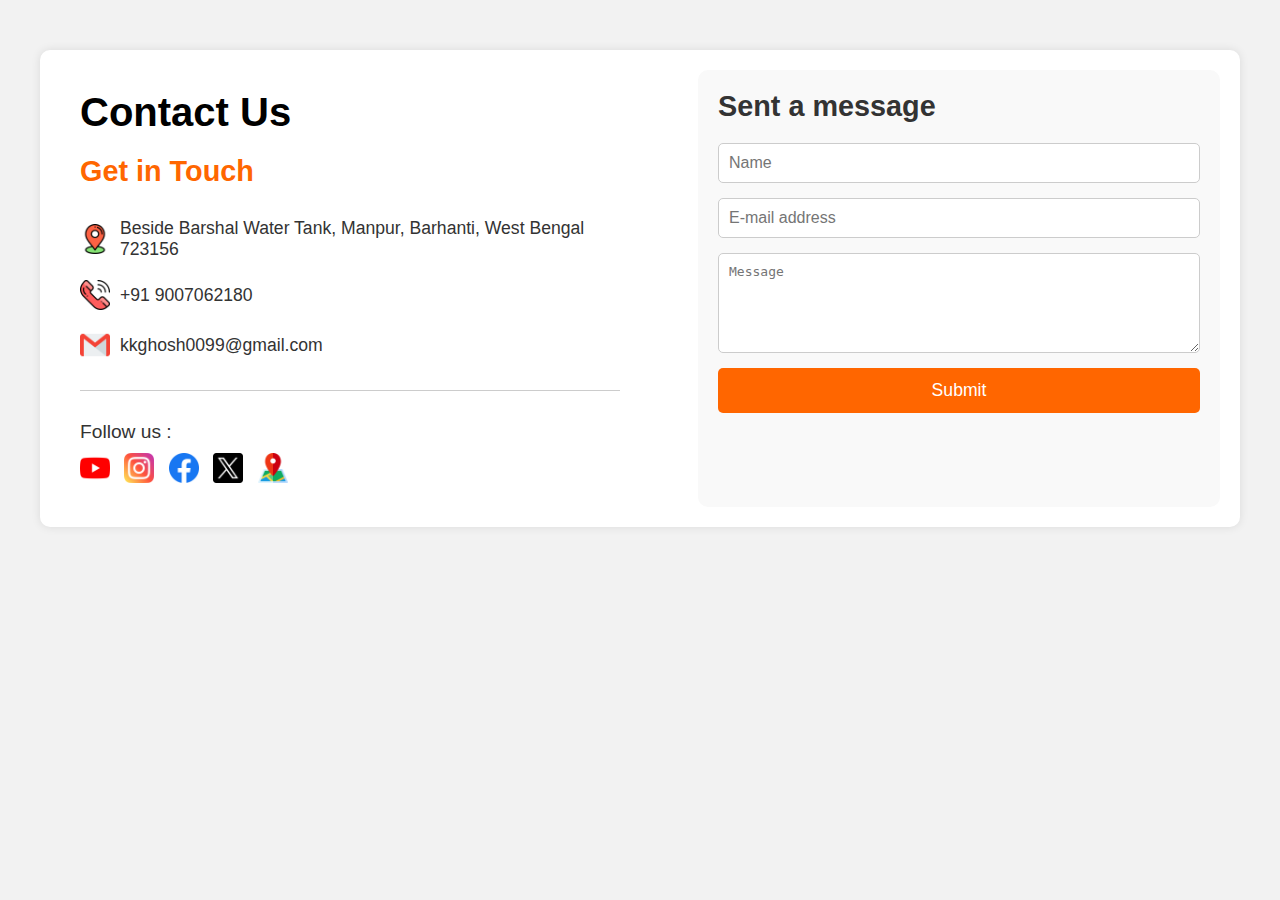
<file: ro.html>
<!DOCTYPE html>
<html lang="en">
<head>
    <meta charset="UTF-8">
    <meta name="viewport" content="width=device-width, initial-scale=1.0">
    <title>Contact Us</title>
  <style>
    * {
    margin: 0;
    padding: 0;
    box-sizing: border-box;
}

body {
    font-family: Arial, sans-serif;
    background-color: #f2f2f2;
}

.contact-container {
    max-width: 1200px;
    margin: 50px auto;
    padding: 20px;
    display: flex;
    justify-content: space-between;
    background-color: #fff;
    border-radius: 10px;
    box-shadow: 0 0 10px rgba(0, 0, 0, 0.1);
}

.contact-info {
    width: 50%;
    padding: 20px;
}

.contact-info h1 {
    font-size: 2.5em;
    margin-bottom: 20px;
    color: #000;
}

.contact-info h2 {
    font-size: 1.8em;
    margin-bottom: 30px;
    color: #ff6600;
}

.info-item {
    display: flex;
    align-items: center;
    margin-bottom: 20px;
}

.info-item img {
    width: 30px;
    height: 30px;
    margin-right: 10px;
}

.info-item p, .info-item a {
    font-size: 1.1em;
    color: #333;
    text-decoration: none;
}

hr {
    margin: 30px 0;
    border: none;
    border-bottom: 1px solid #ccc;
}

.social-follow p {
    font-size: 1.2em;
    margin-bottom: 10px;
    color: #333;
}

.social-follow a {
    margin-right: 10px;
}

.social-follow img {
    width: 30px;
    height: 30px;
}

.contact-form {
    width: 45%;
    padding: 20px;
    background-color: #f9f9f9;
    border-radius: 10px;
}

.contact-form h2 {
    font-size: 1.8em;
    margin-bottom: 20px;
    color: #333;
}

.contact-form form {
    display: flex;
    flex-direction: column;
}

.contact-form input, .contact-form textarea {
    padding: 10px;
    margin-bottom: 15px;
    font-size: 1em;
    border: 1px solid #ccc;
    border-radius: 5px;
    outline: none;
}

.contact-form textarea {
    resize: vertical;
    height: 100px;
}

.contact-form button {
    padding: 12px;
    background-color: #ff6600;
    color: #fff;
    border: none;
    border-radius: 5px;
    cursor: pointer;
    font-size: 1.1em;
    transition: background-color 0.3s;
}

.contact-form button:hover {
    background-color: #e05500;
}

@media (max-width: 768px) {
    .contact-container {
        flex-direction: column;
        align-items: center;
    }

    .contact-info, .contact-form {
        width: 100%;
        padding: 20px;
    }

    .contact-form {
        margin-top: 20px;
    }
}

  </style>
</head>
<body>

<div class="contact-container">
    <div class="contact-info">
        <h1>Contact Us</h1>
        <h2>Get in Touch</h2>
        <div class="info-item">
            <img src="location.png" alt="Location Icon">
            <p>Beside Barshal Water Tank, Manpur, Barhanti, West Bengal 723156</p>
        </div>
        <div class="info-item">
            <img src="phone.png" alt="Phone Icon">
            <a href="tel:+919007062180">+91 9007062180</a>
        </div>
        <div class="info-item">
            <img src="gmail.png" alt="Email Icon">
            <a href="mailto:kkghosh0099@gmail.com">kkghosh0099@gmail.com</a>
        </div>
        <hr>
        <div class="social-follow">
            <p>Follow us :</p>
            <a href="#"><img src="y.png" alt="YouTube"></a>
            <a href="#"><img src="insta.png" alt="Instagram"></a>
            <a href="#"><img src="f.png" alt="Facebook"></a>
            <a href="#"><img src="x.png" alt="Twitter"></a>
            <a href="#"><img src="map.png" alt="Location"></a>
        </div>
    </div>

    <div class="contact-form">
        <h2>Sent a message</h2>
        <form action="#">
            <input type="text" placeholder="Name" required>
            <input type="email" placeholder="E-mail address" required>
            <textarea placeholder="Message" required></textarea>
            <button type="submit">Submit</button>
        </form>
    </div>
</div>

</body>
</html>
</file>
